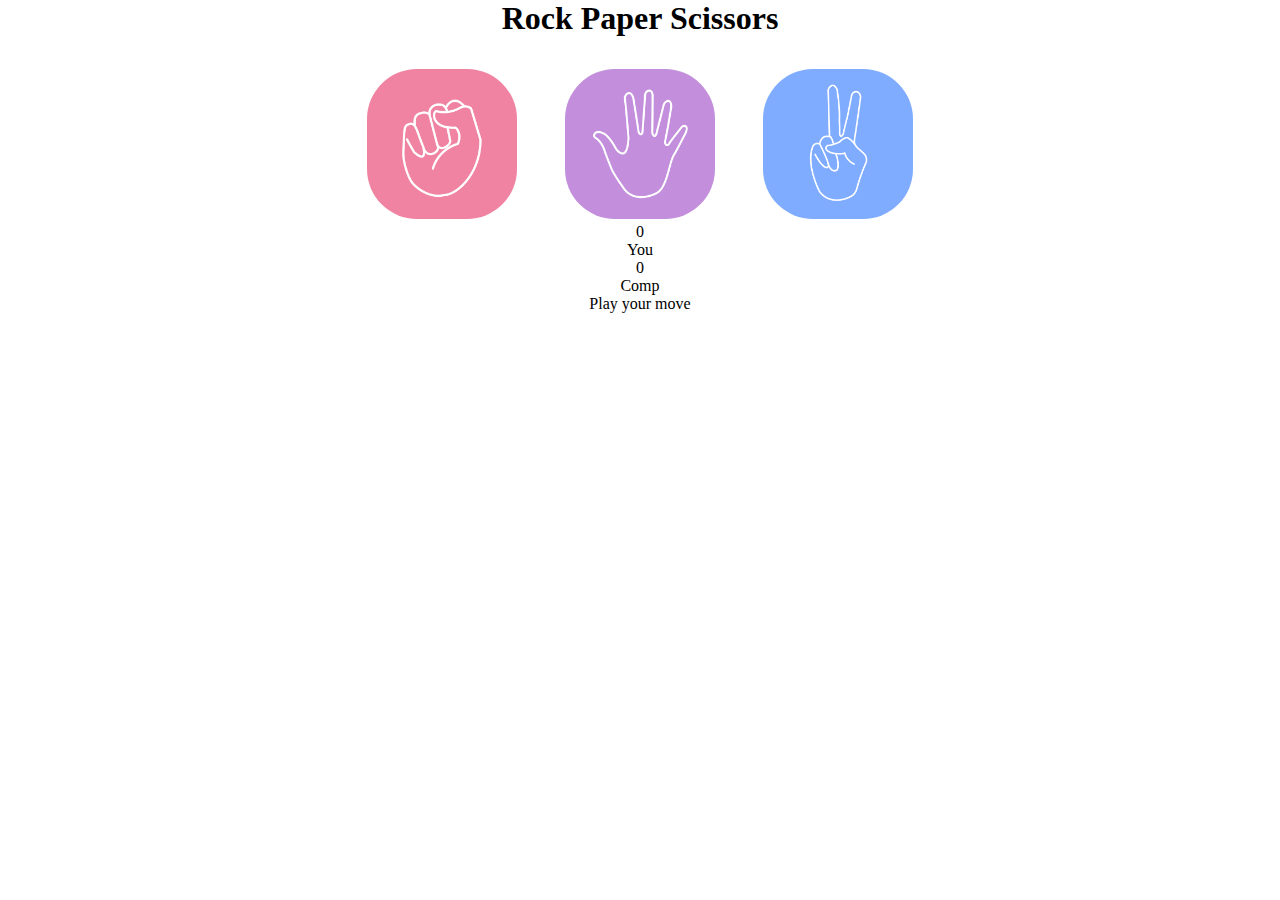
<file: RockPaperScissor/index.html>
<!DOCTYPE html>
<html lang="en">
  <head>
    <meta charset="UTF-8" />
    <meta name="viewport" content="width=device-width, initial-scale=1.0" />
    <title>Rock Paper Scissors Game</title>
    <link rel="stylesheet" href="style.css" />
  </head>
  <body>
    <h1>Rock Paper Scissors</h1>
    <div class="choices">
      <div class="choice" id="rock">
        <img src="rock.png" />
      </div>
      <div class="choice" id="paper">
        <img src="paper.png" />
      </div>
      <div class="choice" id="scissors">
        <img src="scissors.png" />
      </div>
    </div>

    <div class="score-board">
      <div class="score">
        <p id="user-score">0</p>
        <p>You</p>
      </div>
      <div class="score">
        <p id="comp-score">0</p>
        <p>Comp</p>
      </div>
    </div>

    <div class="msg-container">
      <p id="msg">Play your move</p>
    </div>
    <script src="app.js"></script>
  </body>
</html>
</file>
<file: RockPaperScissor/style.css>
*{
    padding: 0;
    margin: 0;
    text-align: center;
}

img{
height: 150px;
width: 150px;
object-fit: cover;
border-radius: 50px;
}
.choice{
    display: inline;
    gap: 25px;
}
.choices{
    display: flex;
    justify-content: center;
    align-items: center;
    margin-top: 2rem;
    gap: 3rem;
}
.scoreboard{
    display: flex;
    justify-content: center;
    align-items: center;
    margin-top: 2rem;
    gap: 3rem;
    font: 2rem;
}
</file>
